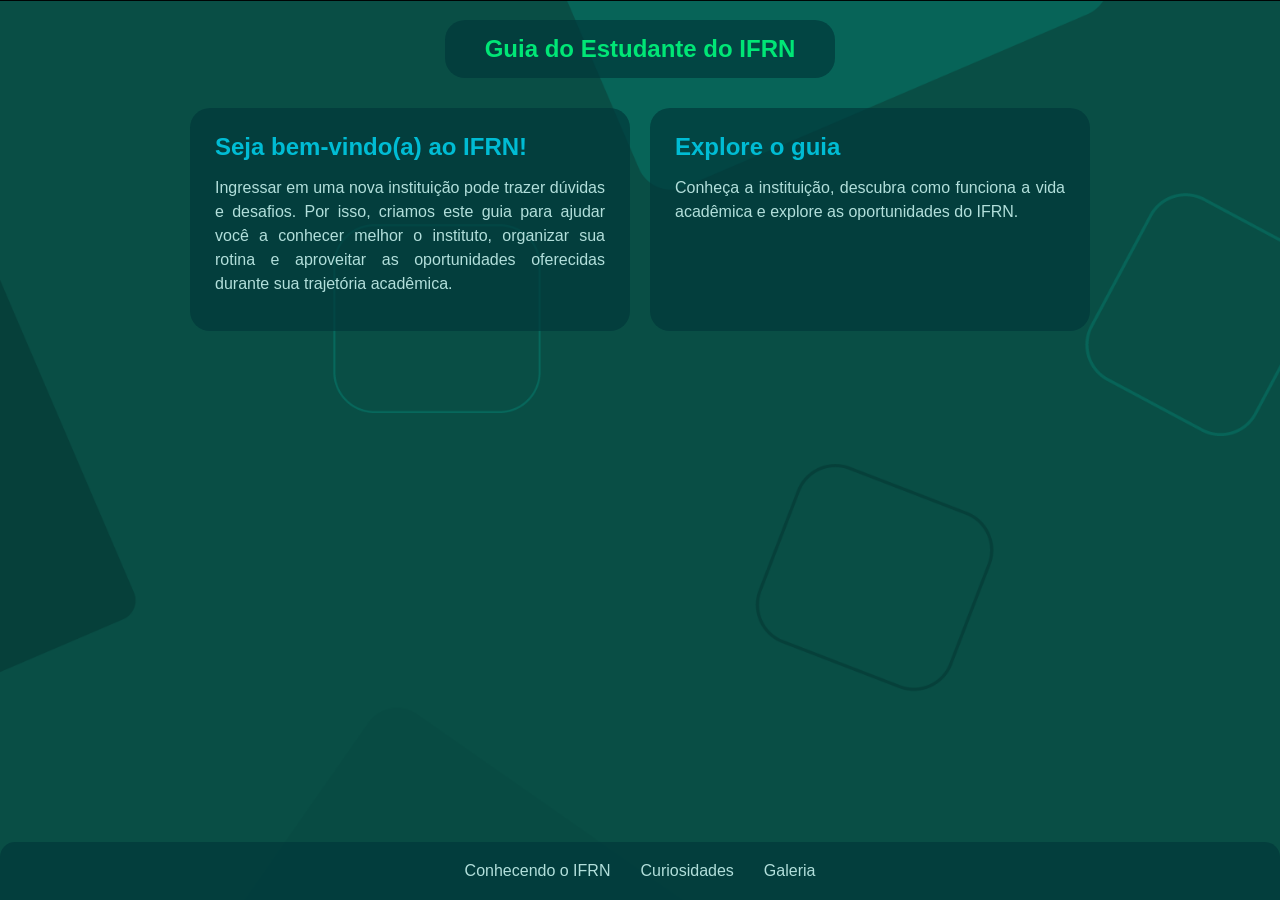
<file: index.html>
<!DOCTYPE html>
<html lang="pt-BR">
<head>
    <meta charset="UTF-8">
    <meta name="viewport" content="width=device-width, initial-scale=1.0">
    <title>Guia do Estudante do IFRN</title>
    <link rel="stylesheet" href="style.css">
</head>
<body>
    <header class="header-box">
        <h1>Guia do Estudante do IFRN</h1>
    </header>

    <main class="container">
        <section class="cards-container">
            <div class="card">
                <h2>Seja bem-vindo(a) ao IFRN!</h2>
                <p>
                    Ingressar em uma nova instituição pode trazer dúvidas e desafios. Por isso, criamos este guia para ajudar você a conhecer melhor o instituto, organizar sua rotina e aproveitar as oportunidades oferecidas durante sua trajetória acadêmica.
                </p>
            </div>

            <div class="card">
                <h2>Explore o guia</h2>
                <p>
                    Conheça a instituição, descubra como funciona a vida acadêmica e explore as oportunidades do IFRN.
                </p>
            </div>
        </section>
    </main>

    <footer>
        <nav class="footer-nav">
            <a href="conhecendo.html" class="footer-link">Conhecendo o IFRN</a>
            <a href="curiosidades.html" class="footer-link">Curiosidades</a>
            <a href="galeria.html" class="footer-link">Galeria</a>
        </nav>
    </footer>
</body>
</html>
</file>
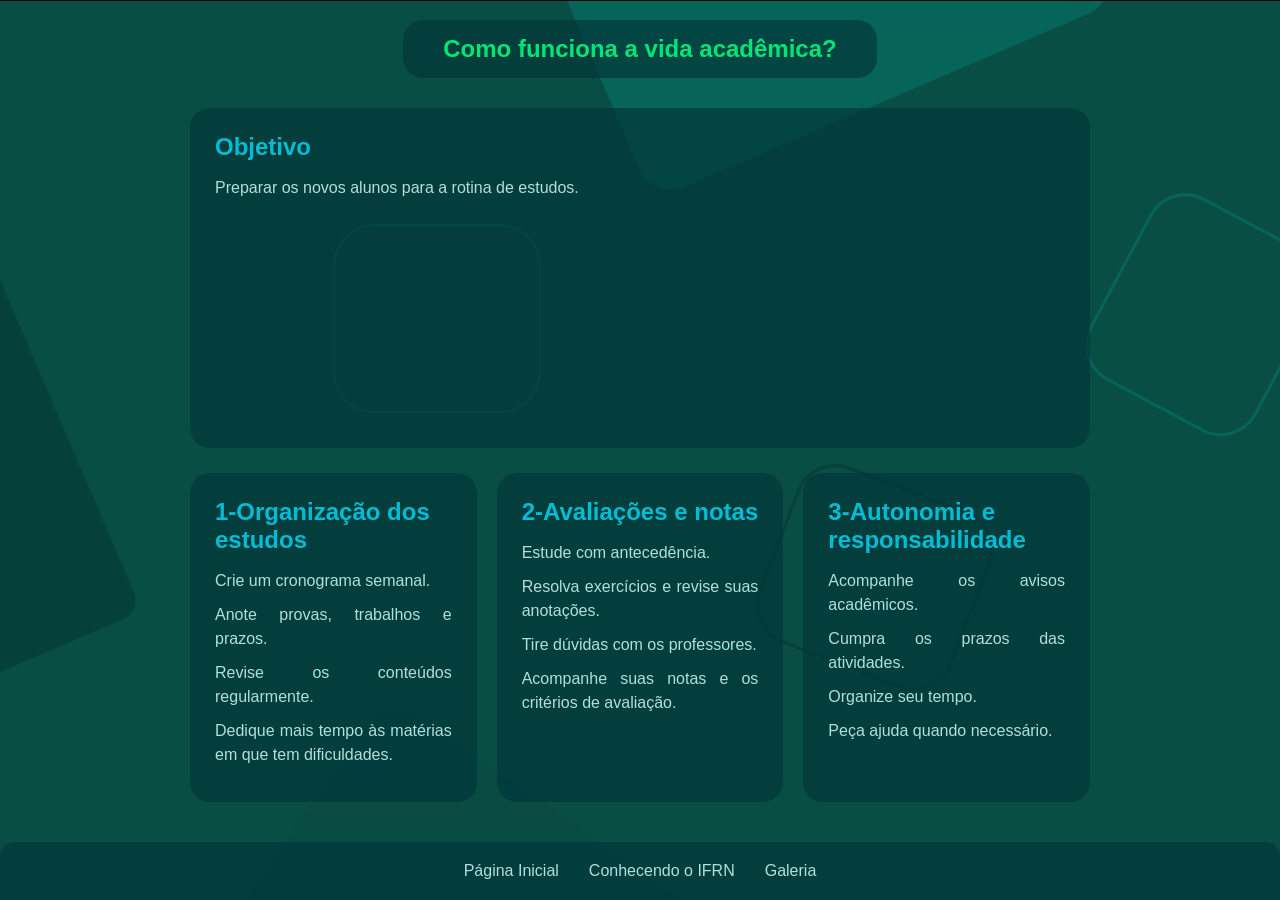
<file: curiosidades.html>
<!DOCTYPE html>
<html lang="pt-BR">
<head>
    <meta charset="UTF-8">
    <meta name="viewport" content="width=device-width, initial-scale=1.0">
    <title>Curiosidades - Vida Acadêmica</title>
    <link rel="stylesheet" href="style.css">
</head>
<body>

    <header class="header-box">
        <h1>Como funciona a vida acadêmica?</h1>
    </header>

    <main class="container">

        <section class="card">
            <h2>Objetivo</h2>
            <p>Preparar os novos alunos para a rotina de estudos.</p>
        </section>

        <div class="cards-container">
            
            <article class="card">
                <h2>1-Organização dos estudos</h2>
                <p>Crie um cronograma semanal.</p>
                <p>Anote provas, trabalhos e prazos.</p>
                <p>Revise os conteúdos regularmente.</p>
                <p>Dedique mais tempo às matérias em que tem dificuldades.</p>
            </article>

            <article class="card">
                <h2>2-Avaliações e notas</h2>
                <p>Estude com antecedência.</p>
                <p>Resolva exercícios e revise suas anotações.</p>
                <p>Tire dúvidas com os professores.</p>
                <p>Acompanhe suas notas e os critérios de avaliação.</p>
            </article>

            <article class="card">
                <h2>3-Autonomia e responsabilidade</h2>
                <p>Acompanhe os avisos acadêmicos.</p>
                <p>Cumpra os prazos das atividades.</p>
                <p>Organize seu tempo.</p>
                <p>Peça ajuda quando necessário.</p>
            </article>

        </div>

    </main>

    <footer>
        <nav class="footer-nav">
            <a href="index.html" class="footer-link">Página Inicial</a>
            <a href="conhecendo.html" class="footer-link">Conhecendo o IFRN</a>
            <a href="galeria.html" class="footer-link">Galeria</a>
        </nav>
    </footer>

</body>
</html>
</file>
<file: style.css>
* {
    margin: 0;
    padding: 0;
    box-sizing: border-box;
    font-family: Arial, sans-serif;
}

* p{
    text-align: justify;
    text-justify: auto;
}

*::selection{
   color: #00e676;
   background-color:#015252 ;
}

body {
    background-color: #008b8b;
    background-image: url(image.png);
    background-size: cover;       
    background-position: center;   
    background-repeat: no-repeat;  
    color: #ffffff;
    display: flex;
    flex-direction: column;
    align-items: center;
    min-height: 100vh;
    padding: 20px 0 0 0;
}

.header-box {
    background-color: #00383bb3;
    padding: 15px 40px;
    border-radius: 20px;
    margin-bottom: 30px;
    text-align: center;
}

.header-box h1 {
    color: #00e676;
    font-size: 24px;
}

.container {
    width: 90%;
    max-width: 900px;
    display: flex;
    flex-direction: column;
    gap: 25px;
    flex: 1;
}

.cards-container {
    display: flex;
    flex-wrap: wrap;
    gap: 20px;
}

.card {
    background-color: #00383bb3;
    border-radius: 20px;
    padding: 25px;
    flex: 1;
    min-width: 280px;
}

#lefth2{
    justify-self: left;
}

.card h2 {
    color: #00bcd4;
    margin-bottom: 15px;
    justify-self: center;
}

.card p {
    color: #b2dfdb;
    line-height: 1.5;
    margin-bottom: 10px;
}

.card-flex {
    display: flex;
    flex-direction: row;
    align-items: center;
    gap: 20px;
}

.card-texto {
    flex: 1;
}

.card-texto h2 {
    justify-self: left;
}

.card img {
    width: 300px;
    height: auto;
    border-radius: 12px;
}

.info-data {
    margin-top: 15px;
    color: #00e676;
}

.galeria-grid {
    display: flex;
    flex-wrap: wrap;
    gap: 15px;
    margin-top: 15px;
    justify-content: center;
}

.galeria-grid img {
    width: 250px;
    object-fit: cover;
    border-radius: 10px;
    justify-content: center;
}

footer {
    width: 100%;
    margin-top: 40px;
     background-color: #00383bb3;
    border-radius: 15px 15px 0 0;
    padding: 20px 0;
}

.footer-nav {
    display: flex;
    justify-content: center;
    gap: 30px;
}

.footer-link {
    color: #b2dfdb;
    text-decoration: none;
    font-size: 16px;
}

.footer-link:hover {
    color: #77cbc4;
    text-decoration: none;
    font-size: 16px;
}

.footer-link:active {
    color: #42d2c6;
    text-decoration: none;
    font-size: 16px;
}
</file>
